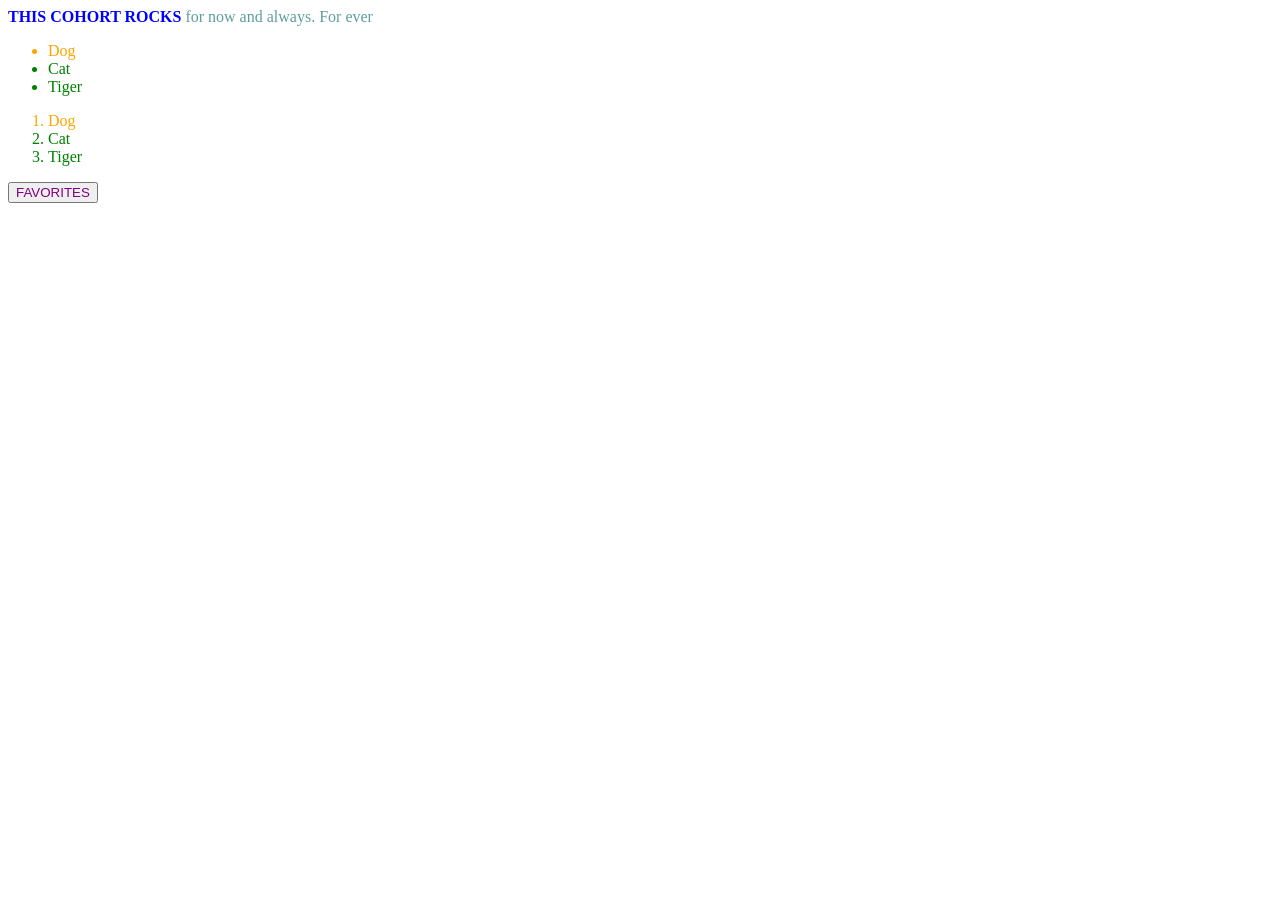
<file: index.html>
<!DOCTYPE html>
<html lang="en">
<head>
  <meta charset="UTF-8">
  <meta name="viewport" content="width=device-width, initial-scale=1.0">
  <title>APR SANDBOX</title>
  <link rel="stylesheet" href="thing.css" />
</head>
<body>
  <div id="title_div"><strong>THIS COHORT ROCKS</strong> for now and always. For ever</div>
  <ul>
    <li class="top_ul">Dog</li>
    <li>Cat</li>
    <li>Tiger</li>
  </ul>

  <ol>
    <li id="top_ol">Dog</li>
    <li>Cat</li>
    <li>Tiger</li>
  </ol>

  <a  href="favorites.html">
    <button class="fox">
      FAVORITES
    </button>
  </a>
</body>

</html>
</file>
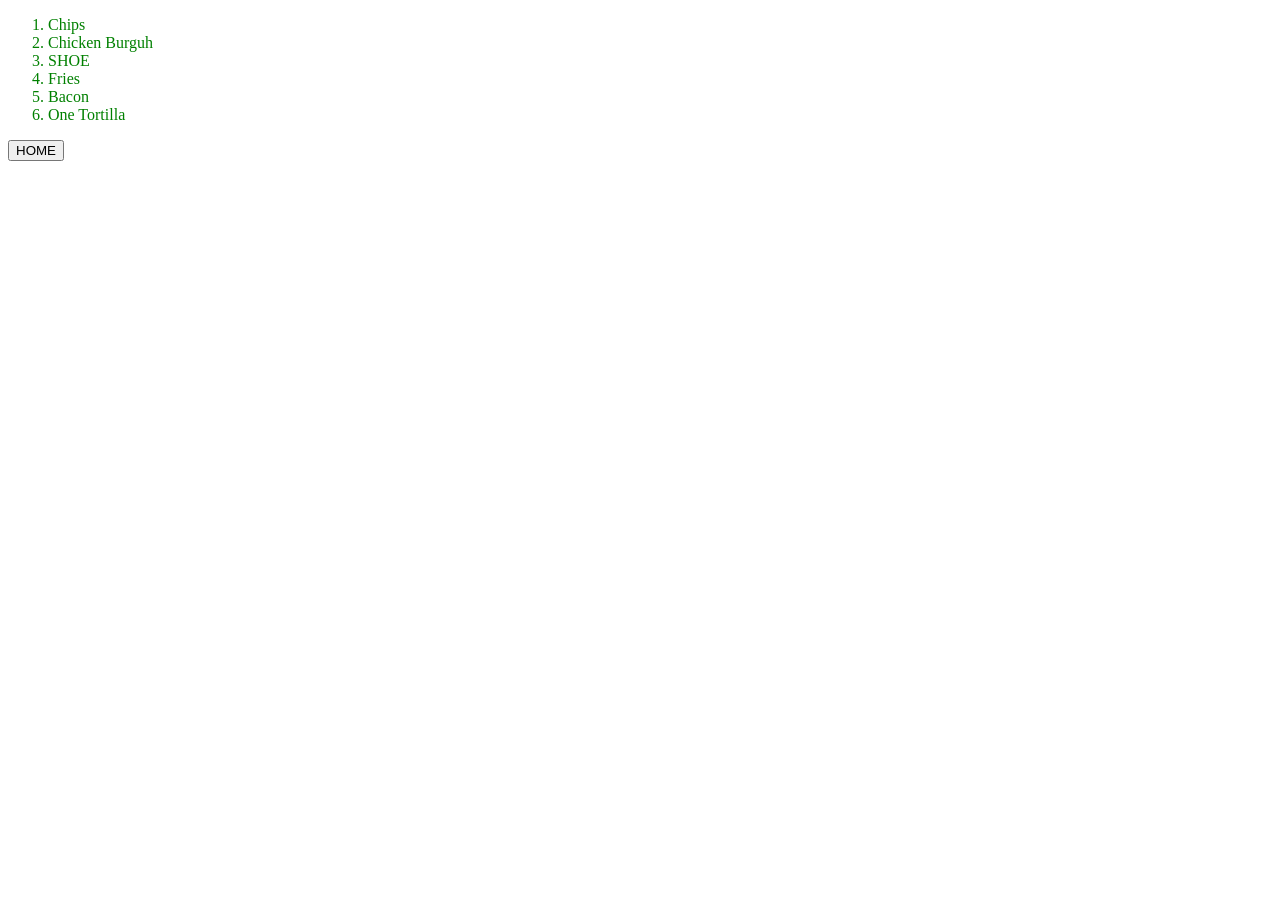
<file: favorites.html>
<!DOCTYPE html>
<html lang="en">
<head>
  <meta charset="UTF-8">
  <meta name="viewport" content="width=device-width, initial-scale=1.0">
  <title>Document</title>
    <link rel="stylesheet" href="thing.css" />
</head>
<body>
  <ol>
    <li>Chips</li>
    <li>Chicken Burguh</li>
    <li>SHOE</li>
    <li>Fries</li>
    <li>Bacon</li>
    <li>One Tortilla</li>
  </ol>

  <a href="index.html">
    <button>
      HOME
    </button>
  </a>

</body>
</html>
</file>
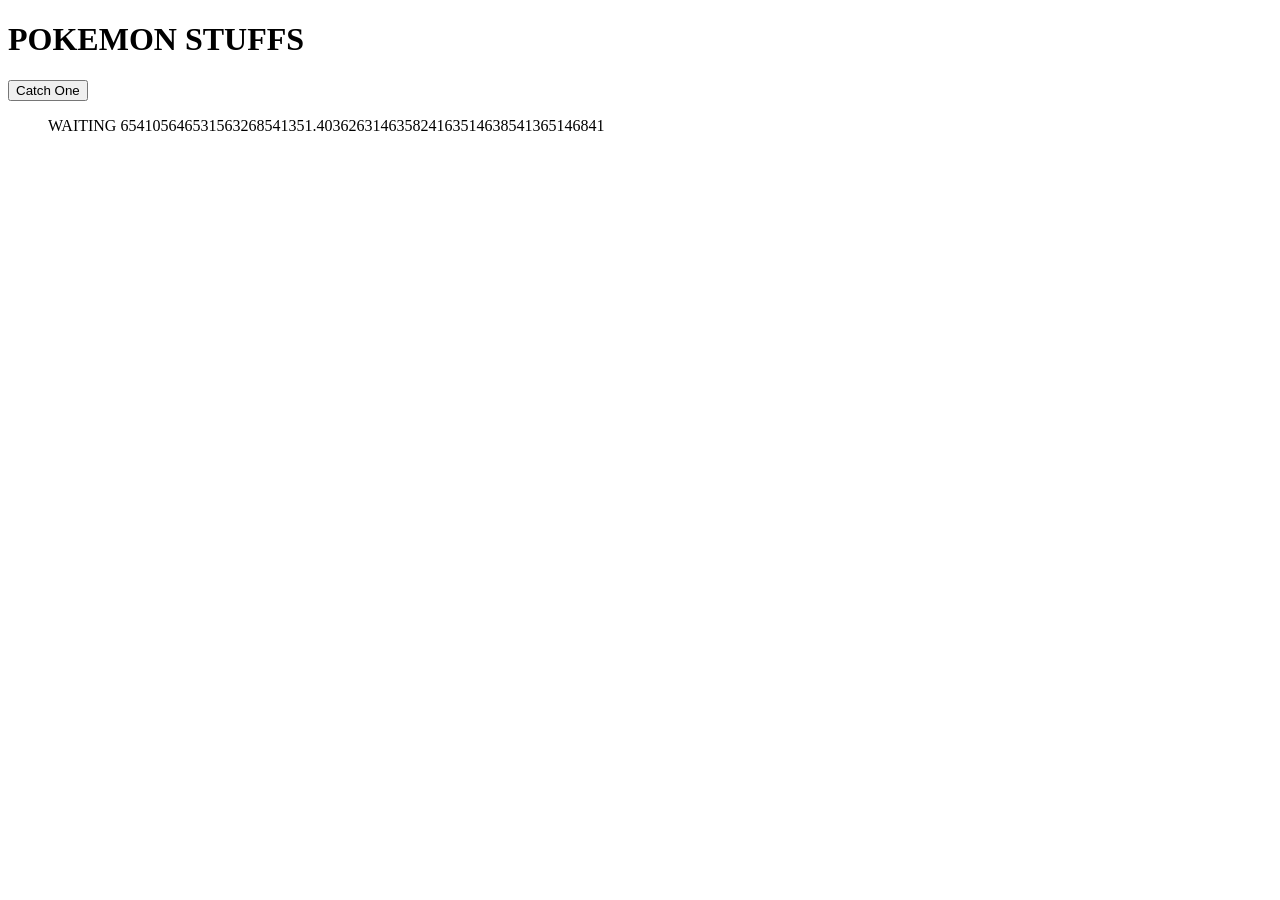
<file: promises/promises.html>
<!DOCTYPE html>
<html lang="en">
<head>
  <meta charset="UTF-8">
  <meta name="viewport" content="width=device-width, initial-scale=1.0">
  <title>Document</title>
  <script src="promises.js" defer></script>
</head>
<body>
  <!-- <h1>Store locally using the button. </h1> -->
  <h1>POKEMON STUFFS</h1>
  <button id="localStore">Catch One</button>
  <ul id="storedData"></ul>
</body>
</html>
</file>
<file: thing.css>
strong{
  color: blue;
}

.fox{
  color:purple
}

#title_div{
  color:cadetblue
}

.top_ul{
  color:orange
}

#top_ol{
  color:orange
}

li{
  color:green
}
</file>
